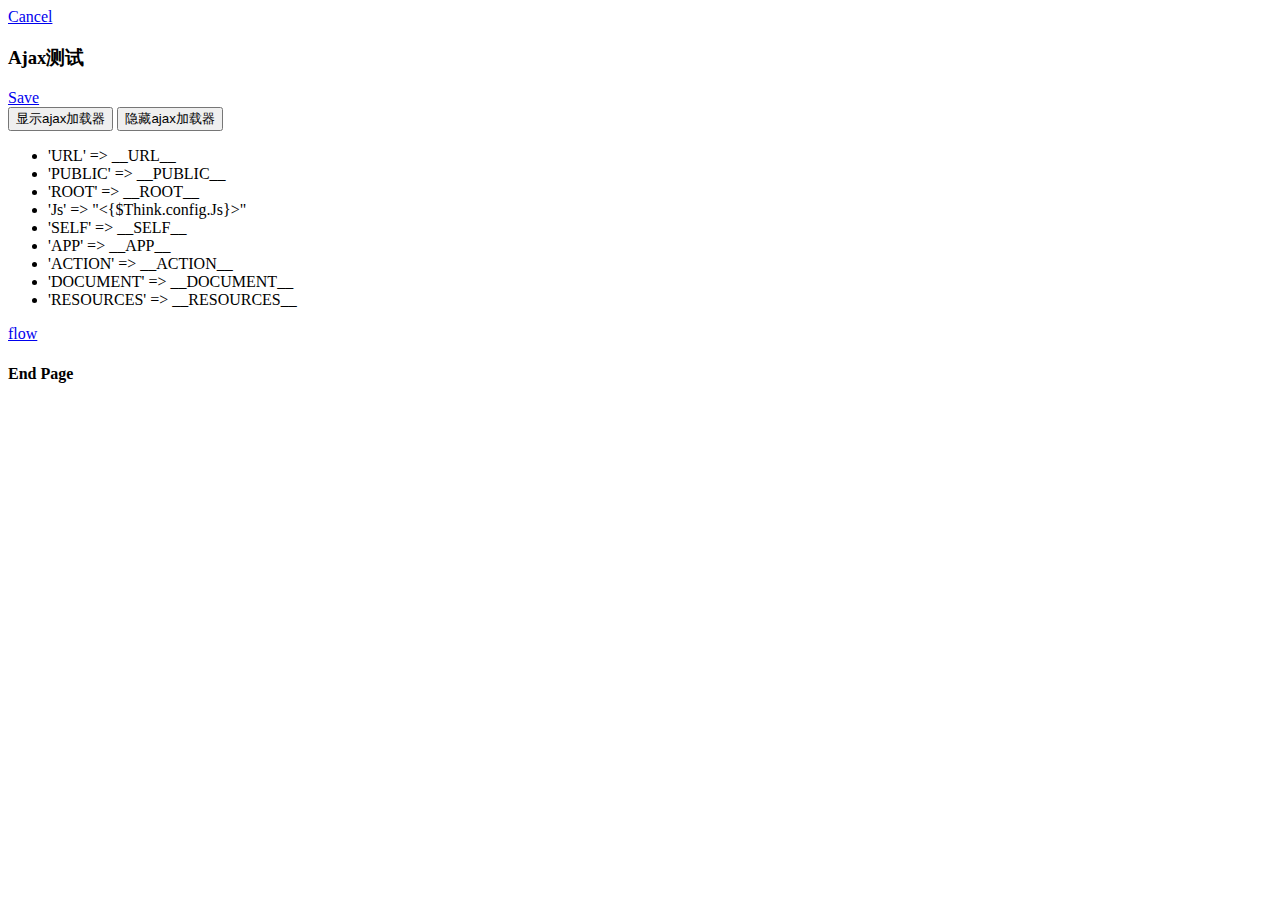
<file: Application/App/View/default/Index/jqmobile.html>
<include file="Public:header" />
<body>
<div data-role="page">  
       <!-- 头部 -->  
       <div data-role="header" data-position="inline" data-theme="b">  
           <a href="index.html" data-icon="delete">Cancel</a>
           <h3>Ajax测试</h3>
           <a href="index.html" data-icon="check">Save</a> 
       </div>  
       <!-- 内容 -->  
       <div data-role="content">               
           <input type="button" value="显示ajax加载器" data-theme="b" onclick="showLoader()"/>  
		   <input type="button" value="隐藏ajax加载器" data-theme="a" onclick="hideLoader()"/> 
       </div>
        <ul data-role="listview" data-inset="true" data-filter="true">
			<li>'URL'  			=>      __URL__ 				</li> 
			<li>'PUBLIC'		=>		__PUBLIC__  			</li>	
			<li>'ROOT'			=>		__ROOT__				</li>	
			<li>'Js'			=>		"<{$Think.config.Js}>"	</li>	
			<li>'SELF'			=>		__SELF__				</li>	
			<li>'APP'			=>  	__APP__					</li>	
			<li>'ACTION'		=>		__ACTION__				</li>	
			<li>'DOCUMENT'		=>		__DOCUMENT__			</li>	
			<li>'RESOURCES'		=>		__RESOURCES__			</li>	
		</ul>
		
		<div>
			<a href="page-transitions-dialog.html" data-role="button" data-rel="dialog" data-transition="flow" data-inline="true">flow</a>
		</div>
		<div data-role="footer">
		 <h4>End Page</h4> 
		</div>
</div>  
<script>
function showLoader() {  
    $.mobile.loading('show', {  
        text: '加载中...', //加载器中显示的文字  
        textVisible: true, //是否显示文字  
        theme: 'e',        //加载器主题样式a-e  
        textonly: false,   //是否只显示文字  
        html: ""           //要显示的html内容，如图片等  
    });  
}  
  
function hideLoader()  
{  
    //隐藏加载器  
    $.mobile.loading('hide');  
}  
</script>
<include file="Public:footer" />
</file>
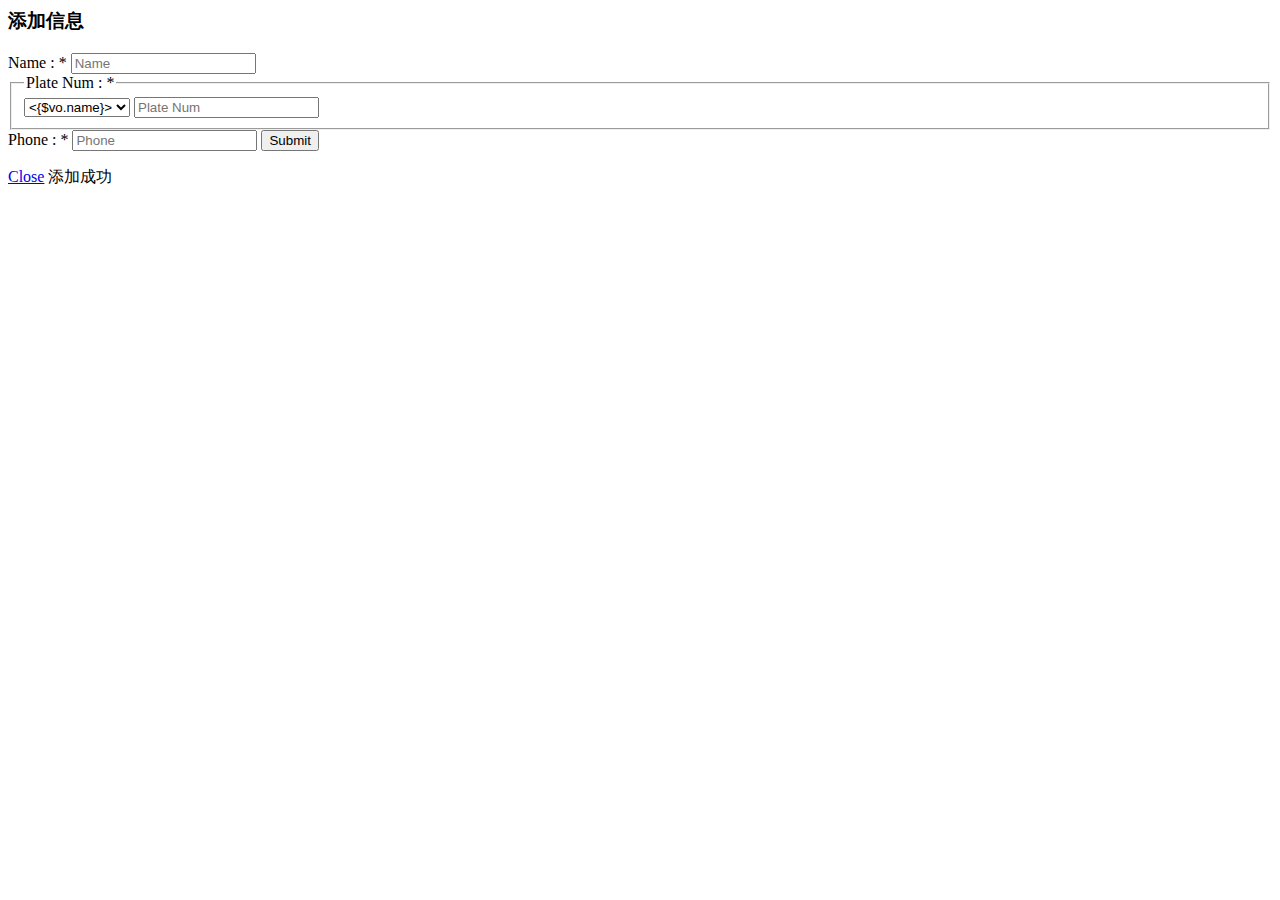
<file: Application/Weixin/View/default/Index/add.html>
<include file="Public:header" />
<style type="text/css">
	.controlgroup-textinput{
		padding-top: .22em;
		padding-bottom: .22em;
		width: 59%;
	}
	label.error {
		color: red;
		font-size: 16px;
		font-weight: normal;
		line-height: 1.4;
		margin-top: 0.5em;
		width: 100%;
		float: none;
	}
	@media screen and (orientation: portrait) {
		label.error {
			margin-left: 0;
			display: block;
		}
	}
	@media screen and (orientation: landscape) {
		label.error {
			display: inline-block;
			margin-left: 22%;
		}
	}
	em {
		color: red;
		font-weight: bold;
		padding-right: .25em;
	}
	.icon-yes{  
		width: 40px;
		height: 40px;
		margin-top: -46px;
		margin-right: 3px;
		background-image: url(../../Public/App/images/icon04.png);
		background-repeat: no-repeat;
		background-position: center right;
		background-size: 30px 30px;
		}
	.fl-r{float: right;}
</style>

<script type="text/javascript">
$( document ).on( "click", ".show-page-loading-msg", function() {
    var $this = $( this ),
        theme = $this.jqmData( "theme" ) || $.mobile.loader.prototype.options.theme,
        msgText = $this.jqmData( "msgtext" ) || $.mobile.loader.prototype.options.text,
        textVisible = $this.jqmData( "textvisible" ) || $.mobile.loader.prototype.options.textVisible,
        textonly = !!$this.jqmData( "textonly" );
        html = $this.jqmData( "html" ) || "";
    $.mobile.loading( "show", {
            text: msgText,
            textVisible: textVisible,
            theme: theme,
            textonly: textonly,
            html: html
    });
})
</script>

<body>
<div data-role="page" id="home">
	<div data-role="header">
		<h3>添加信息</h3>
	</div>

	<div data-role="main" class="ui-content">
	<form method="post" action="" id="commentForm">
		<label for="name">Name : <span>*</span></label>
		<input type="text" name="username" id="username" placeholder="Name" required minlength="3" maxlength="5" />
		<!-- <span class="icon-yes fl-r" style="display:none"></span> 
		<em>
			<label class="field_notice"></label>
			<label id="checking" class="checking"></label>
		</em>
		-->
		<fieldset data-role="controlgroup" data-type="horizontal">
		<legend for="platenum">Plate Num : <span>*</span></legend>
		<select id="select-scenari" >
			<volist name="area" id="vo">
	       		<option value="<{$vo.areaid}>"><{$vo.name}></option>	      
	       	</volist>
   		</select>
   		<input type="text" id="platenum" name="platenum" placeholder="Plate Num" data-wrapper-class="controlgroup-textinput ui-btn" maxlength="5" />
   		<!-- <em><label class="field_notice"></label></em> -->
		</fieldset>

		<label for="info">Phone : <span>*</span></label>
		<input type="tel" name="tel" id="tel" placeholder="Phone" maxlength="11" >
		<!-- <span class="icon-yes fl-r" style="display:none"></span>
		<em><label class="field_notice"></label></em>
 -->
		<input class ="show-page-loading-msg" data-textonly="false" data-textvisible="false" data-msgtext="" type="button" data-inline="true" id="sub" value="Submit" data-theme="c">
	</form>
	</div>

	<div data-role="popup" id="TipPopup" class="ui-content ui-popup ui-overlay-shadow ui-corner-all ui-body-c" data-overlay-theme="a"  data-dismissible="false" >
		<a href="__URL__" data-rel="" data-role="button" data-icon="delete" data-iconpos="notext" class="ui-btn-right">Close</a>
		<span id="msg">添加成功</span>	
	</div><!-- popup -->
</div>
<script type="text/javascript">	
$().ready(function() {
	var validator = $( "#commentForm" ).validate({
		rules: {
			tel: {
				required: true
			},
			platenum: {
				required: true
			},
			username:{
				required: true,
				minlength: '(must be at least  3  characters)'
			}
		},
		errorPlacement: function( error, element ) {
			error.insertAfter( element.parent() );
		}
	});
});
</script>
<include file="Public:footer" />
</file>
